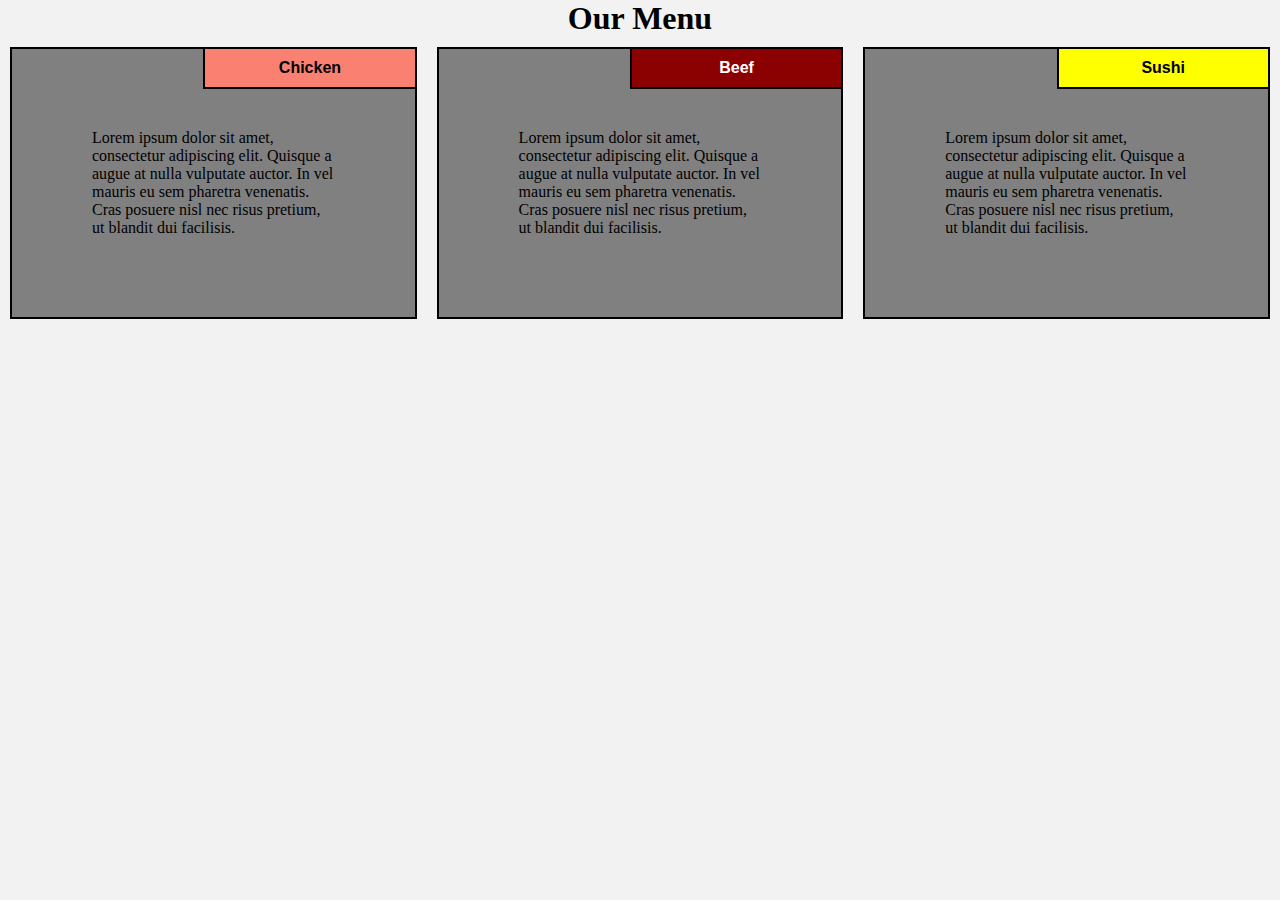
<file: module2-solution/index.html>
<!DOCTYPE html>
<html lang="en" dir="ltr">
  <head>
    <meta charset="utf-8">
    <meta name="viewport" content="width=device-width, initial-scale=1">
    <link rel="stylesheet" type="text/css" href="style.css"/>
    <title>Menu</title>
  </head>
  <body>
      <h1>Our Menu</h1>
      <div>

        <div class="col-lg-4 col-md-6 col-sm-12 parent">
          <div class="title"; id="chicken">Chicken</div>
          <p>Lorem ipsum dolor sit amet, consectetur adipiscing elit.
            Quisque a augue at nulla vulputate auctor. In vel mauris eu sem pharetra venenatis.
            Cras posuere nisl nec risus pretium, ut blandit dui facilisis.</p>
        </div>

        <div class="col-lg-4 col-md-6 col-sm-12 parent">
          <div class="title"; id="beef">Beef</div>
          <p>Lorem ipsum dolor sit amet, consectetur adipiscing elit.
            Quisque a augue at nulla vulputate auctor. In vel mauris eu sem pharetra venenatis.
            Cras posuere nisl nec risus pretium, ut blandit dui facilisis.</p>
        </div>

        <div class="col-lg-4 col-md-12 col-sm-12 parent">
          <div class="title "; id="sushi">Sushi</div>
          <p>Lorem ipsum dolor sit amet, consectetur adipiscing elit.
            Quisque a augue at nulla vulputate auctor. In vel mauris eu sem pharetra venenatis.
            Cras posuere nisl nec risus pretium, ut blandit dui facilisis.</p>
        </div>

      </div>
  </body>
</html>
</file>
<file: module2-solution/style.css>
* {
  box-sizing: border-box;
  margin: 0;
  padding: 0;
}

/********** Large devices only **********/
@media (min-width: 992px) {
  .col-lg-1, .col-lg-2, .col-lg-3, .col-lg-4, .col-lg-5, .col-lg-6, .col-lg-7, .col-lg-8, .col-lg-9, .col-lg-10, .col-lg-11, .col-lg-12 {
    float: left;
  }
  .col-lg-1 {
    width: 8.33%;
  }
  .col-lg-2 {
    width: 16.66%;
  }
  .col-lg-3 {
    width: 25%;
  }
  .col-lg-4 {
    width: 33.33%;
  }
  .col-lg-5 {
    width: 41.66%;
  }
  .col-lg-6 {
    width: 50%;
  }
  .col-lg-7 {
    width: 58.33%;
  }
  .col-lg-8 {
    width: 66.66%;
  }
  .col-lg-9 {
    width: 74.99%;
  }
  .col-lg-10 {
    width: 83.33%;
  }
  .col-lg-11 {
    width: 91.66%;
  }
  .col-lg-12 {
    width: 100%;
  }
}


/********** Medium devices only **********/
@media (min-width: 768px) and (max-width: 991px) {
  .col-md-1, .col-md-2, .col-md-3, .col-md-4, .col-md-5, .col-md-6, .col-md-7, .col-md-8, .col-md-9, .col-md-10, .col-md-11, .col-md-12 {
    float: left;
  }
  .col-md-1 {
    width: 8.33%;
  }
  .col-md-2 {
    width: 16.66%;
  }
  .col-md-3 {
    width: 25%;
  }
  .col-md-4 {
    width: 33.33%;
  }
  .col-md-5 {
    width: 41.66%;
  }
  .col-md-6 {
    width: 50%;
  }
  .col-md-7 {
    width: 58.33%;
  }
  .col-md-8 {
    width: 66.66%;
  }
  .col-md-9 {
    width: 74.99%;
  }
  .col-md-10 {
    width: 83.33%;
  }
  .col-md-11 {
    width: 91.66%;
  }
  .col-md-12 {
    width: 100%;
  }
}


/********** Small devices only **********/
@media (max-width: 767px) {
  .col-sm-1, .col-sm-2, .col-sm-3, .col-sm-4, .col-sm-5, .col-sm-6, .col-sm-7, .col-sm-8, .col-sm-9, .col-sm-10, .col-sm-11, .col-sm-12 {
    float: left;
  }
  .col-sm-1 {
    width: 8.33%;
  }
  .col-sm-2 {
    width: 16.66%;
    float: left;
  }
  .col-sm-3 {
    width: 25%;
  }
  .col-sm-4 {
    width: 33.33%;
  }
  .col-sm-5 {
    width: 41.66%;
  }
  .col-sm-6 {
    width: 50%;
  }
  .col-sm-7 {
    width: 58.33%;
  }
  .col-sm-8 {
    width: 66.66%;
  }
  .col-sm-9 {
    width: 74.99%;
  }
  .col-sm-10 {
    width: 83.33%;
  }
  .col-sm-11 {
    width: 91.66%;
  }
  .col-sm-12 {
    width: 100%;
  }
}

/******Styles******/

h1 {
  font-family: cursive;
  text-align: center;
}


body {
  background-color: #f2f2f2
}

p {
  text-align: left;
  border: 2px solid black;
  background-color: grey;
  padding: 80px; grey
  font-family: Helvetica;
  color: black;
  margin:10px
}


.parent {
    position: relative;
}

.title{
  position: absolute;
  top:10px;
  right:10px;
}


div.title{
  font-family: Helvetica;
  font-weight: bold;
  border: 2px solid black;
  background-color: pink;
  width: 50%;
  padding: 10px;
  text-align: center;
}

#chicken{
  background-color: salmon;

}

#beef{
  background-color: darkred;
  color: white;
}

#sushi{
  background-color: yellow;
}
</file>
